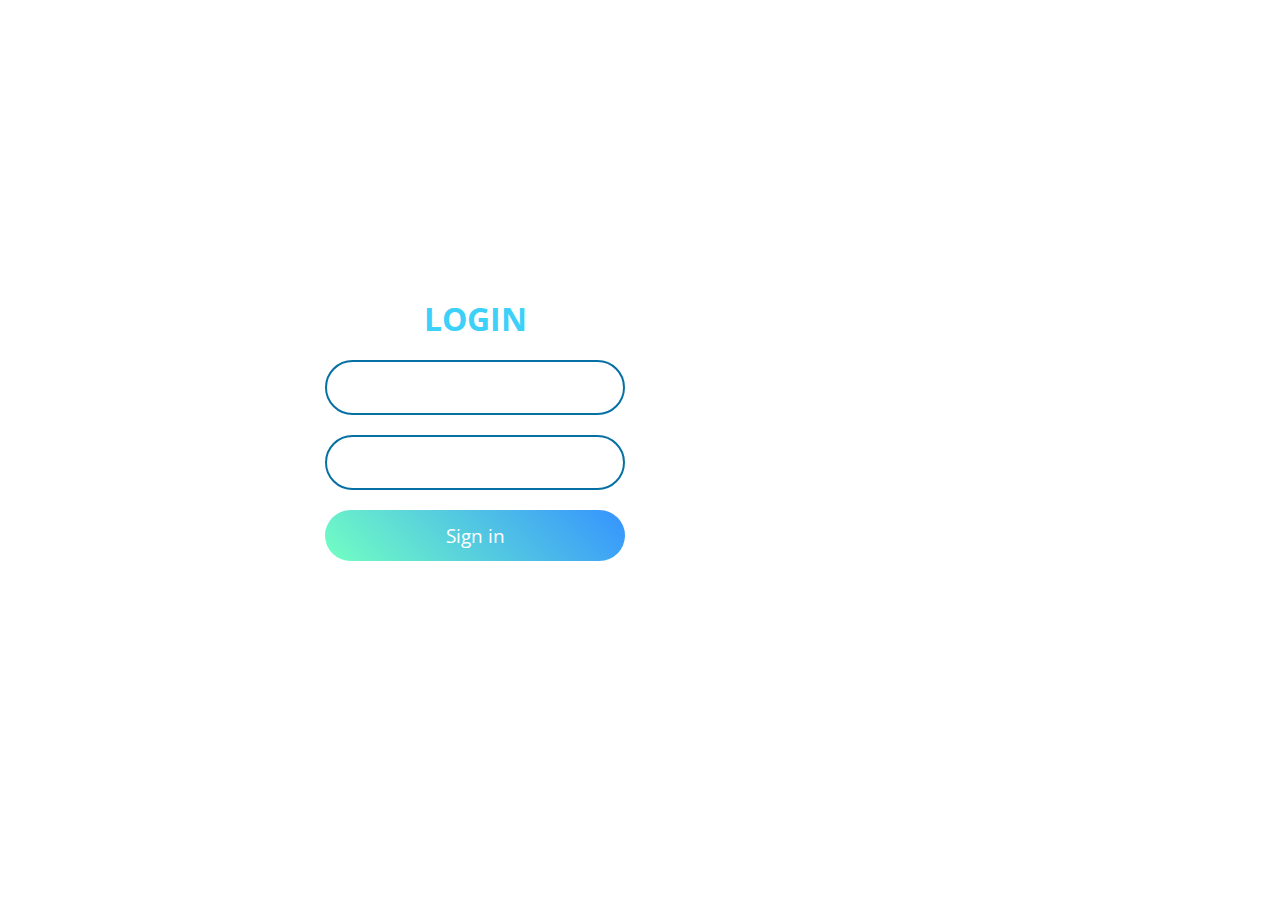
<file: AdminLogin.html>
<!DOCTYPE html>
<html lang="en">
<head>
	<meta charset="UTF-8">
	<meta http-equiv="X-UA-Compatible" content="IE=edge">
	<meta name="viewport" content="width=device-width, initial-scale=1.0">
	<link rel="stylesheet" href="ALstyle.css">
	<title>Admin Login</title>
</head>
<body>
	
	<div class="square">
		<i style="--clr:#00ff0a;"></i>
		<i style="--clr:#ff0057;"></i>
		<i style="--clr:#fffd44;"></i>
		<div class="login">
			<h2>LOGIN</h2>
			<div class="inputBx">
				<input type="text" placeholder="Username">
			</div>
			<div class="inputBx">
				<input type="password" placeholder="Password">
			</div>
			<div class="inputBx">
				<form action="C:\Users\sakth\OneDrive\Documents\Quiz front\home.html">
				<input type="submit" value="Sign in">
				</form>
			
			</div>
			<div class="links">
				
				<a href="AdminRegister.html">Signup</a>
			</div>
		</div>
	</div>
</body>
</html>
</file>
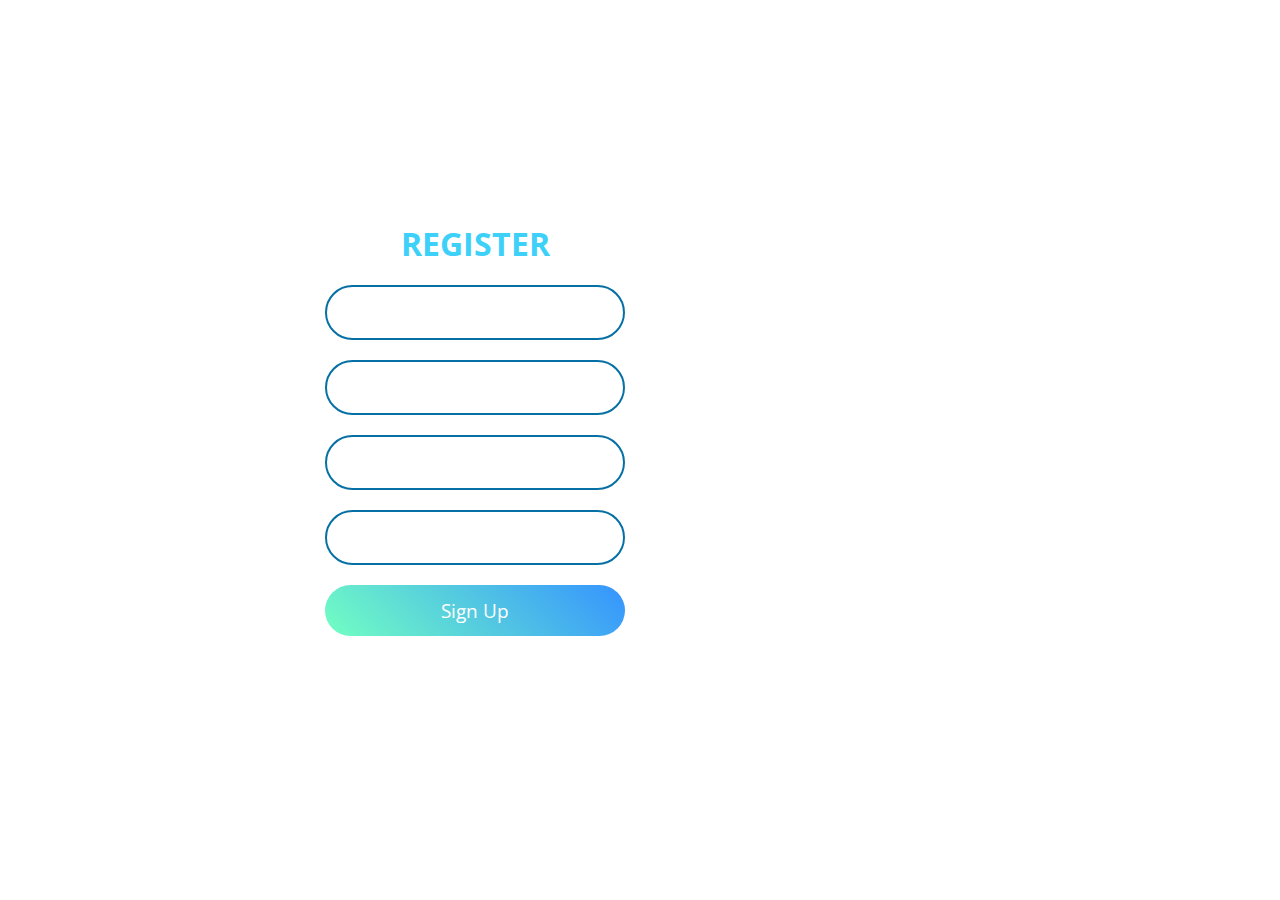
<file: AdminRegister.html>
<!DOCTYPE html>
<html lang="en">
<head>
	<meta charset="UTF-8">
	<meta http-equiv="X-UA-Compatible" content="IE=edge">
	<meta name="viewport" content="width=device-width, initial-scale=1.0">
	<link rel="stylesheet" href="ARstyle.css">
	<title>Admin Register</title>
</head>
<body>
	
	<div class="square">
		<i style="--clr:#00ff0a;"></i>
		<i style="--clr:#ff0057;"></i>
		<i style="--clr:#fffd44;"></i>
		<div class="login">
			<h2>REGISTER</h2>
			<div class="inputBx">
				<input type="text" placeholder="Username">
			</div>
			<div class="inputBx">
				<input type="email" placeholder="Email">
			</div>
			<div class="inputBx">
				<input type="password" placeholder="Password">
			</div>
			<div class="inputBx">
				<input type="password" placeholder="Re-Enter Password">
			</div>
			<div class="inputBx">
				<form action="C:\Users\sakth\OneDrive\Documents\Quiz front\home.html">
				<input type="submit" value="Sign Up">
				</form>
				

			</div>
			<div class="links">
				<a href="AdminLogin.html">Already a user?</a>
				
			</div>
		</div>
	</div>
</body>
</html>
</file>
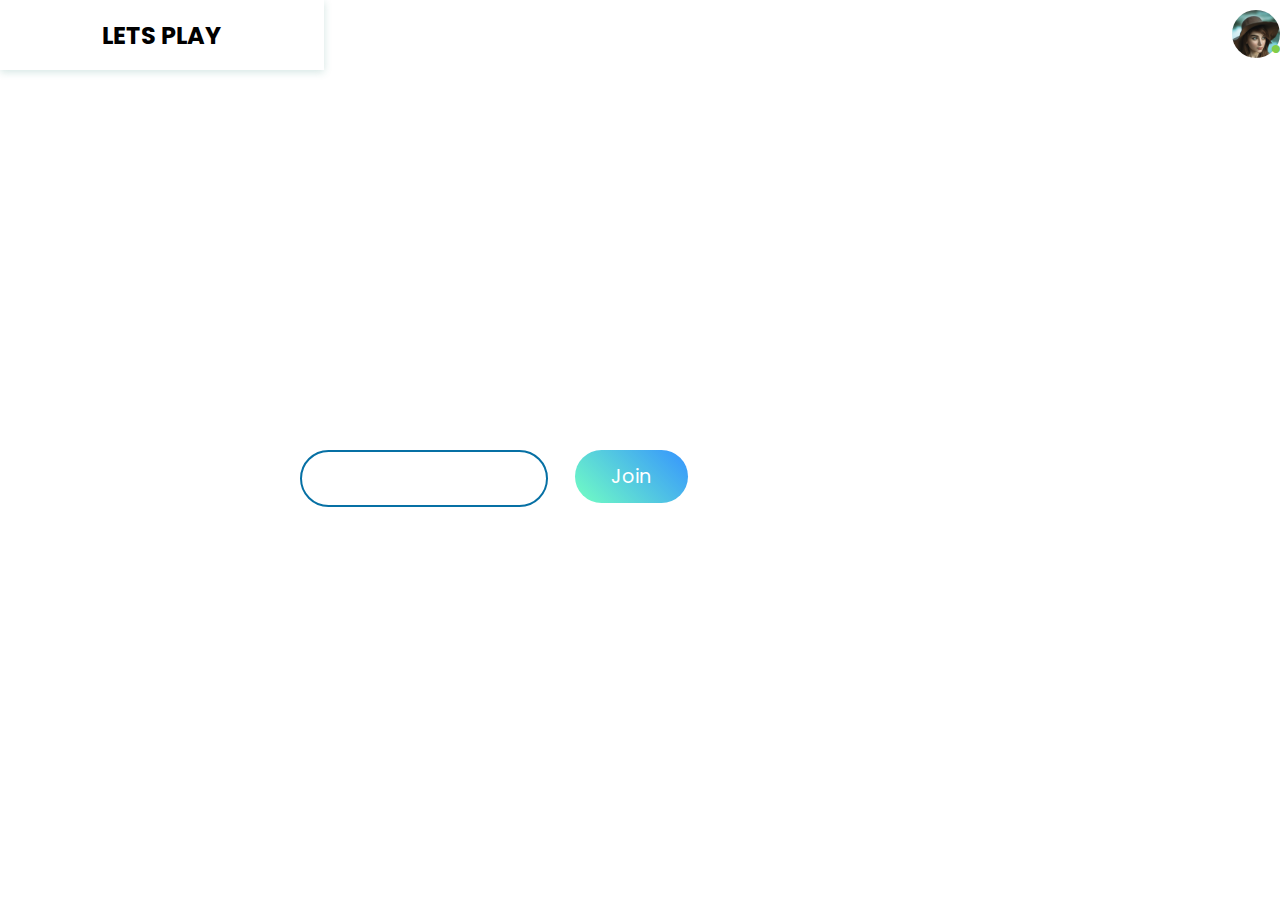
<file: user1.html>
<!DOCTYPE html>
<html lang="en">
<head>
<meta charset="UTF-8">
<meta http-equiv="X-UA-Compatible" content="IE=edge">
<meta name="viewport" content="width=device-width, initial-scale=1.0">
<link rel="stylesheet" href="https://cdnjs.cloudflare.com/ajax/libs/font-awesome/6.2.1/css/all.min.css">
<link rel="stylesheet" href="style.css">
<title>Profile Dropdown</title>
<style>
.navbar-content {
  position: absolute;
  top: 10px;
  right: 0;
}

.profile-dropdown {
  position: relative;
  color: white;
}

.profile-dropdown-btn .fa-circle {
  border: none;
  color: white; /* Remove the border around the profile photo */
}

h3 {
  color: red;
}

.navbar {
  display: flex;
  justify-content: center; /* Center LETS PLAY horizontally */
}

.navbar h2 {
  width: 100%;
  text-align: center;
  margin: 0; /* Remove default margin */
  padding: 0; /* Remove default padding */
}

body {
  display: flex;
  flex-direction: row;
  min-height: 100vh;
  background: url(https://t4.ftcdn.net/jpg/02/64/45/17/360_F_264451711_Gt3INmt26pjbTv7eanciQGHcX0hWKBFR.jpg) no-repeat center;
  background-size: 1540px;
}

.code {
  position: absolute;
  width: 500px;
  top: 50%;
  left: 300px;
  display: flex;
  justify-content: space-between;
  flex-direction: row;
  gap: 50px;
}

.inputCx:hover {
  filter: drop-shadow(0 0 20px #288698);
  transition: 0.5s;
}

.code .inputCx {
  position: relative;
  width: 100%;
}

.code .inputCx input {
  position: relative;
  width: 110%;
  padding: 12px 20px;
  background: transparent;
  border: 2px solid #0670a4;
  border-radius: 40px;
  font-size: 1.2em;
  color: white;
  box-shadow: none;
  outline: none;
}

.code .inputCx input[type="submit"] {
  width: 50%;
  justify-content: center;
  background: #0078ff;
  background: linear-gradient(45deg, #72ffc2, #3593ff);
  font-size: 1.2em;
  border: none;
  cursor: pointer;
}

.code .inputCx input::placeholder {
  color: rgb(255, 255, 255);
}

.code .links {
  position: relative;
  width: 80%;
  display: flex;
  align-items: center;
  justify-content: space-between;
  padding: 0 20px;
}

code .links a {
  color: rgb(255, 255, 255);
  text-decoration: none;
}
</style>
</head>
<body>
<nav class="navbar">
 <h2>LETS PLAY</h2>
  <div class="navbar-content">
    <div class="profile-dropdown">
      <div onclick="toggle()" class="profile-img">
        <i class="fa-solid fa-circle"></i>
      </div>
      <ul class="profile-dropdown-list">
        <li class="profile-dropdown-list-item">
          <a href="#"><i class="fa-regular fa-user"></i><h3> Edit Profile</h3></a>
        </li>
        <li class="profile-dropdown-list-item">
          <a href="#"><i class="fa-solid fa-sliders"></i><h3>History</h3></a>
        </li>
        <li class="profile-dropdown-list-item">
          <a href="AdminLogin.html"><i class="fa-solid fa-arrow-right-from-bracket"></i><h3>Log out</h3></a>
        </li>
      </ul>
    </div>
  </div>
</nav>
<div class="code">
  <div class="inputCx">
    <input type="text" placeholder="Enter Code">
  </div>
  <div class="inputCx">
    <input type="submit" value="Join">
  </div>
</div>

<script>
function toggle() {
    var dropdown = document.querySelector('.profile-dropdown-list');
    dropdown.classList.toggle('active');
}
</script>
</body>
</html>
</file>
<file: ALstyle.css>
@import url('https://fonts.googleapis.com/css?family=Open+Sans:400,600,700&display=swap');
*
{
	margin: 0;
	padding: 0;
	box-sizing: border-box;
	font-family: 'Open Sans', sans-serif;
}
body
{
	display: flex;
	justify-content: left;
	align-items: center;
	min-height: 100vh;
	background:url(https://t4.ftcdn.net/jpg/04/39/13/37/360_F_439133763_FrLdhZsd5aGC23r9ATARuKJBr8ifZjIe.jpg) no-repeat center;
	background-size: cover;
	padding-left: 250px;
}
.square
{
	position: relative;
	width: 450px;
	height: 600px;
	display: flex;
	justify-content: center;
	align-items: center;
	
}
.square i
{
	position: absolute;
	inset: 0;
	border-radius: 25px;

		transition: 0.5s;
}

.square:hover i
{
	border: 6px solid  #0670a4;
	filter: drop-shadow(0 0 10px #0670a4);
}
@keyframes animate
{
	0%
	{
		transform: rotate(0deg);
	}
	100%
	{
		transform: rotate(360deg);
	}
}
@keyframes animate2
{
	0%
	{
		transform: rotate(360deg);
	}
	100%
	{
		transform: rotate(0deg);
	}
}
.login 
{
	position: absolute;
	width: 300px;
	height: 100%;
	display: flex;
	justify-content: center;
	align-items: center;
	flex-direction: column;
	gap: 20px;
}
.login h2 
{
	font-size: 2em;
	color: #3dd0f9
}
.inputBx:hover{
    filter:drop-shadow( 0 0 20px #288698);
    transition:0.5s;
}
.login .inputBx 
{
	position: relative;
	width: 100%;
}
.login .inputBx input 
{
	position: relative;
	width: 100%;
	padding: 12px 20px;
	background: transparent;
	border: 2px solid #0670a4;
	border-radius: 40px;
	font-size: 1.2em;
	color: white;
	box-shadow: none;
	outline: none;
}
.login .inputBx input[type="submit"]
{
	width: 100%;
	background: #0078ff;
	background: linear-gradient(45deg,#72ffc2, #3593ff);
	font-size: 1.2em;

	border: none;
	cursor: pointer;
}
.login .inputBx input::placeholder 
{
	color: rgb(255, 255, 255);
}
.login .links
{
	position: relative;
	width: 100%;
	display: flex;
	align-items: center;
	justify-content: space-between;
	padding: 0 20px;
}
.login .links a 
{
	color: rgb(255, 255, 255);
	text-decoration: none;
}
</file>
<file: ARstyle.css>
@import url('https://fonts.googleapis.com/css?family=Open+Sans:400,600,700&display=swap');
*
{
	margin: 0;
	padding: 0;
	box-sizing: border-box;
	font-family: 'Open Sans', sans-serif;
}
body
{
	display: flex;
	justify-content: left;
	align-items: center;
	min-height: 100vh;
	background:url(https://t4.ftcdn.net/jpg/04/39/13/37/360_F_439133763_FrLdhZsd5aGC23r9ATARuKJBr8ifZjIe.jpg) no-repeat center;
	background-size: cover;
	padding-left: 250px;
}
.square
{
	position: relative;
	width: 450px;
	height: 600px;
	display: flex;
	justify-content: center;
	align-items: center;
	
}
.square i
{
	position: absolute;
	inset: 0;
	border-radius: 25px;

		transition: 0.5s;
}

.square:hover i
{
	border: 6px solid  #0670a4;
	filter: drop-shadow(0 0 10px #0670a4);
}
@keyframes animate
{
	0%
	{
		transform: rotate(0deg);
	}
	100%
	{
		transform: rotate(360deg);
	}
}
@keyframes animate2
{
	0%
	{
		transform: rotate(360deg);
	}
	100%
	{
		transform: rotate(0deg);
	}
}
.login 
{
	position: absolute;
	width: 300px;
	height: 100%;
	display: flex;
	justify-content: center;
	align-items: center;
	flex-direction: column;
	gap: 20px;
}
.login h2 
{
	font-size: 2em;
	color: #3dd0f9
}
.inputBx:hover{
    filter:drop-shadow( 0 0 20px #288698);
    transition:0.5s;
}
.login .inputBx 
{
	position: relative;
	width: 100%;
}
.login .inputBx input 
{
	position: relative;
	width: 100%;
	padding: 12px 20px;
	background: transparent;
	border: 2px solid #0670a4;
	border-radius: 40px;
	font-size: 1.2em;
	color: white;
	box-shadow: none;
	outline: none;
}
.login .inputBx input[type="submit"]
{
	width: 100%;
	background: #0078ff;
	background: linear-gradient(45deg,#72ffc2, #3593ff);
	font-size: 1.2em;
	border: none;
	cursor: pointer;
}
.login .inputBx input::placeholder 
{
	color: rgb(255, 255, 255);
}
.login .links
{
	position: relative;
	width: 100%;
	display: flex;
	align-items: center;
	justify-content: space-between;
	padding: 0 20px;
}
.login .links a 
{
	color: rgb(255, 255, 255);
	text-decoration: none;
}
</file>
<file: style.css>
@import url("https://fonts.googleapis.com/css2?family=Poppins:wght@100;200;300;400;500&display=swap");
:root {
  --primary: #eeeeee;
  --secondary: #227c70;
  --green: #82cd47;
  --secondary-light: rgb(34, 124, 112, 0.2);
  --secondary-light-2: rgb(127, 183, 126, 0.1);
  --white: #fff;
  --black: #393e46;

  --shadow: 0px 2px 8px 0px var(--secondary-light);
}

* {
  margin: 0;
  padding: 0;
  list-style-type: none;
  box-sizing: border-box;
  font-family: "Poppins", sans-serif;
}

body {
  height: 100vh;
  width: 100%;
  background-color: var(--primary);
}

.navbar {
  display: flex;
  align-items: center;
  height: 70px;
  background-color: var(--white);
  padding: 0 8%;
  box-shadow: var(--shadow);
}

.navbar-logo {
  cursor: pointer;
}

.navbar-list {
  width: 100%;
  text-align: right;
  padding-right: 2rem;
}

.navbar-list li {
  display: inline-block;
  margin: 0 1rem;
}

.navbar-list li a {
  font-size: 1rem;
  font-weight: 500;
  color: var(--black);
  text-decoration: none;
}

.profile-dropdown {
  position: relative;
  width: fit-content;
}

.profile-dropdown-btn {
  display: flex;
  align-items: center;
  justify-content: space-between;
  padding-right: 1rem;
  font-size: 0.9rem;
  font-weight: 500;
  width: 150px;
  border-radius: 50px;
  color: var(--black);
  /* background-color: white;
  box-shadow: var(--shadow); */

  cursor: pointer;
  border: 1px solid var(--secondary);
  transition: box-shadow 0.2s ease-in, background-color 0.2s ease-in,
    border 0.3s;
}

.profile-dropdown-btn:hover {
  background-color: var(--secondary-light-2);
  box-shadow: var(--shadow);
}

.profile-img {
  position: relative;
  width: 3rem;
  height: 3rem;
  border-radius: 50%;
  background: url(./assets/profile-pic.jpg);
  background-size: cover;
}

.profile-img i {
  position: absolute;
  right: 0;
  bottom: 0.3rem;
  font-size: 0.5rem;
  color: var(--green);
}

.profile-dropdown-btn span {
  margin: 0 0.5rem;
  margin-right: 0;
}

.profile-dropdown-list {
  position: absolute;
  top: 68px;
  width: 220px;
  right: 0;
  background-color: var(--white);
  border-radius: 10px;
  max-height: 0;
  overflow: hidden;
  box-shadow: var(--shadow);
  transition: max-height 0.5s;
}

.profile-dropdown-list hr {
  border: 0.5px solid var(--green);
}

.profile-dropdown-list.active {
  max-height: 500px;
}

.profile-dropdown-list-item {
  padding: 0.5rem 0rem 0.5rem 1rem;
  transition: background-color 0.2s ease-in, padding-left 0.2s;
}

.profile-dropdown-list-item a {
  display: flex;
  align-items: center;
  text-decoration: none;
  font-size: 0.9rem;
  font-weight: 500;
  color: var(--black);
}

.profile-dropdown-list-item a i {
  margin-right: 0.8rem;
  font-size: 1.1rem;
  width: 2.3rem;
  height: 2.3rem;
  background-color: var(--secondary);
  color: var(--white);
  line-height: 2.3rem;
  text-align: center;
  margin-right: 1rem;
  border-radius: 50%;
  transition: margin-right 0.3s;
}

.profile-dropdown-list-item:hover {
  padding-left: 1.5rem;
  background-color: var(--secondary-light);
}
</file>
